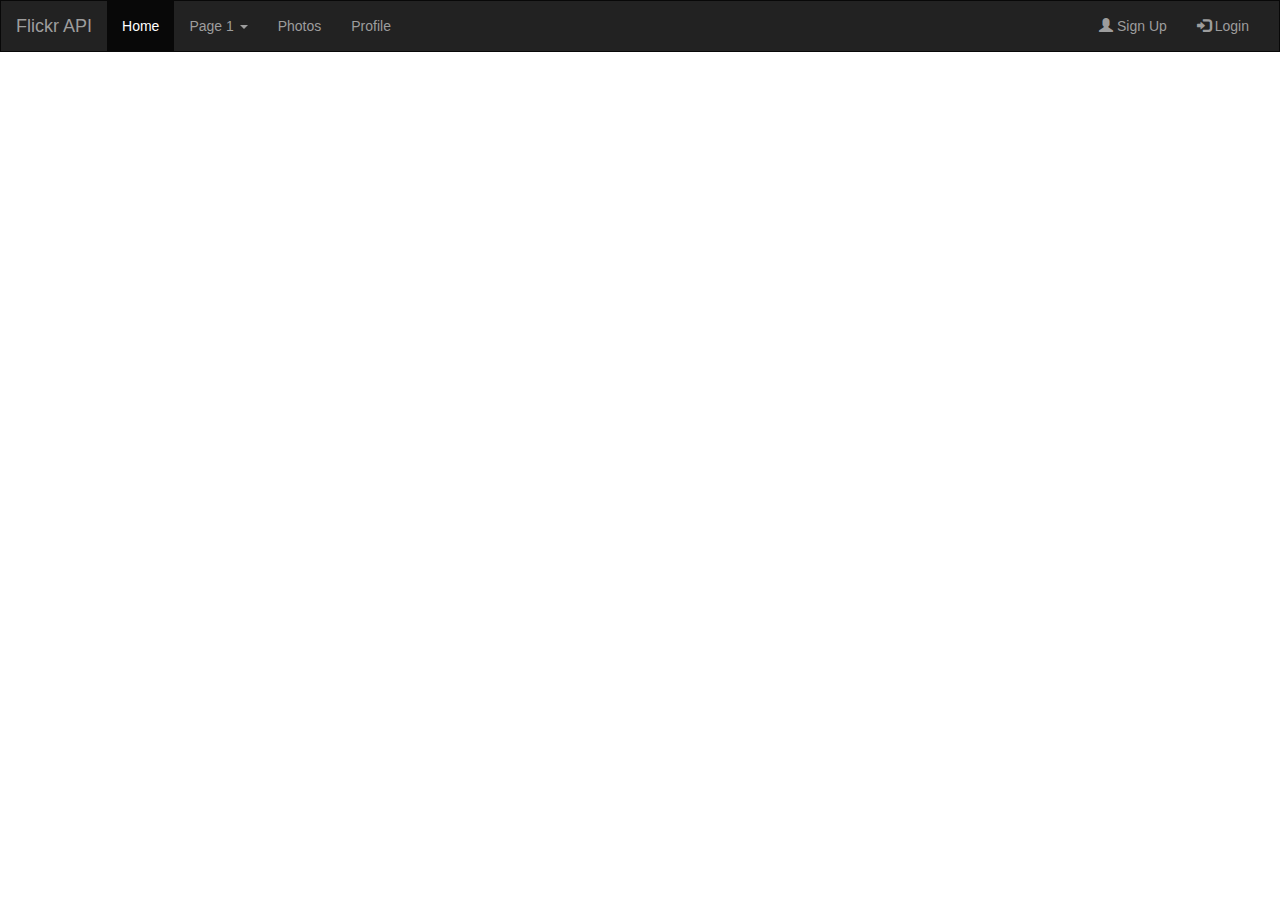
<file: index.html>
<!DOCTYPE html>
<html lang="en">
  <head>
    <meta charset="utf-8">
    <meta http-equiv="X-UA-Compatible" content="IE=edge">
    <meta name="viewport" content="width=device-width, initial-scale=1">
    <title>Flickr API Practice</title>


    <!-- Bootstrap -->
    <link rel="stylesheet" href="https://maxcdn.bootstrapcdn.com/bootstrap/3.3.5/css/bootstrap.min.css">
    <link rel="stylesheet" href="https://maxcdn.bootstrapcdn.com/font-awesome/4.4.0/css/font-awesome.min.css">
    <!-- Personal stylesheet -->
    <link rel="stylesheet" href="assets/css/main.css">

    <!-- HTML5 Shim and Respond.js IE8 support of HTML5 elements and media queries -->
    <!-- WARNING: Respond.js doesn't work if you view the page via file:// -->
    <!--[if lt IE 9]>
      <script src="https://oss.maxcdn.com/libs/html5shiv/3.7.2/html5shiv.js"></script>
      <script src="https://oss.maxcdn.com/libs/respond.js/1.4.2/respond.min.js"></script>
    <![endif]-->
  </head>
  <body>
    <header id="ajax">

    </header>

    <main>
      <div class="row">
        <div class="col-md-12">

        </div>
      </div>
    </main>


    <!-- jQuery (necessary for Bootstrap's JavaScript plugins) -->
    <script src="https://ajax.googleapis.com/ajax/libs/jquery/1.11.3/jquery.min.js"></script>
    <!-- Include all compiled plugins (below), or include individual files as needed -->
    <script src="https://maxcdn.bootstrapcdn.com/bootstrap/3.3.5/js/bootstrap.min.js"></script>
    <!-- Personal js file -->
    <script src="assets/js/header.js"></script>
  </body>
</html>
</file>
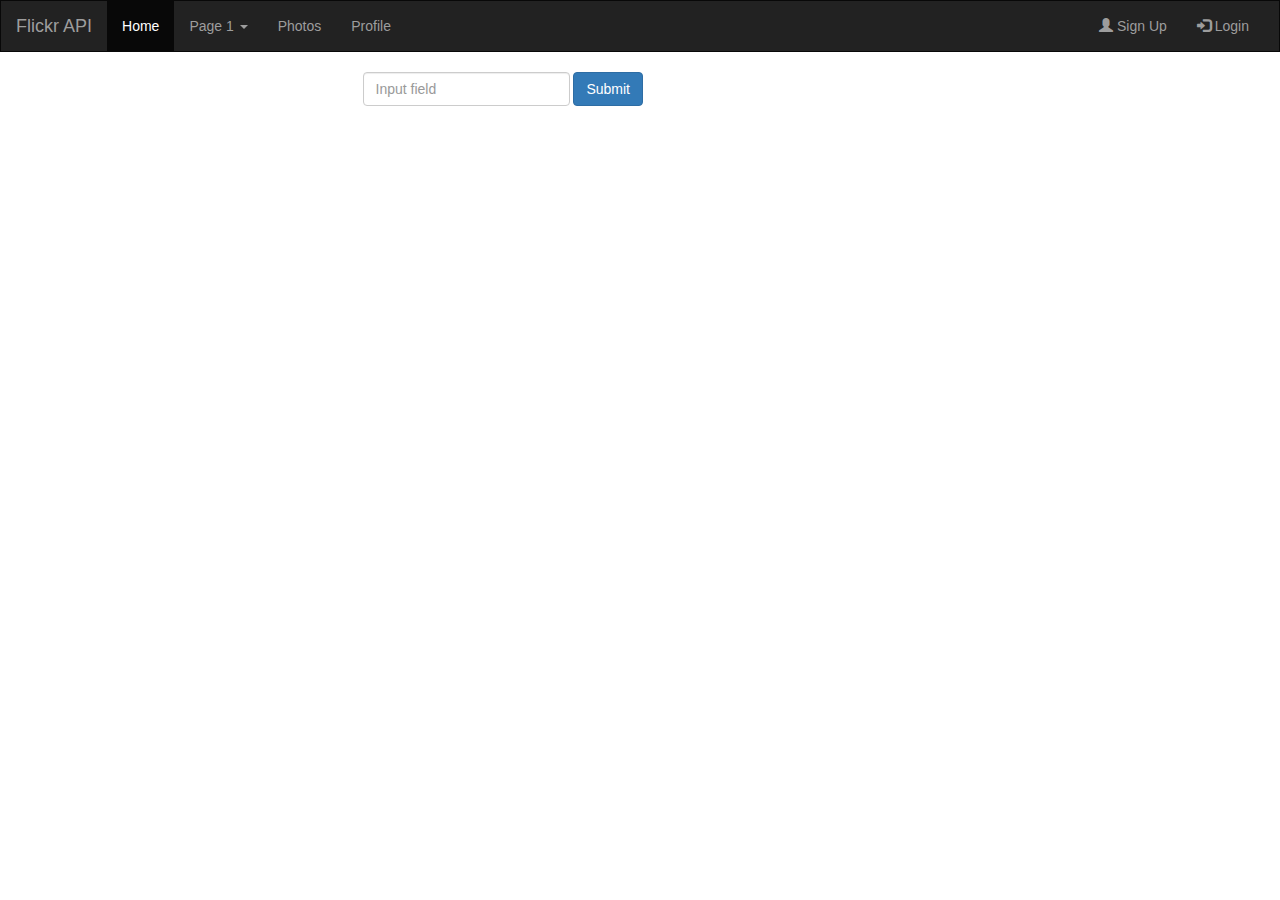
<file: photos.html>
<!DOCTYPE html>
<html lang="en">
  <head>
    <meta charset="utf-8">
    <meta http-equiv="X-UA-Compatible" content="IE=edge">
    <meta name="viewport" content="width=device-width, initial-scale=1">
    <title>Flickr API Practice</title>


    <!-- Bootstrap -->
    <link rel="stylesheet" href="https://maxcdn.bootstrapcdn.com/bootstrap/3.3.5/css/bootstrap.min.css">
    <link rel="stylesheet" href="https://maxcdn.bootstrapcdn.com/font-awesome/4.4.0/css/font-awesome.min.css">
    <!-- Personal stylesheet -->
    <link rel="stylesheet" href="assets/css/main.css">

    <!-- HTML5 Shim and Respond.js IE8 support of HTML5 elements and media queries -->
    <!-- WARNING: Respond.js doesn't work if you view the page via file:// -->
    <!--[if lt IE 9]>
      <script src="https://oss.maxcdn.com/libs/html5shiv/3.7.2/html5shiv.js"></script>
      <script src="https://oss.maxcdn.com/libs/respond.js/1.4.2/respond.min.js"></script>
    <![endif]-->
  </head>
  <body>
    <header id="ajax">

    </header>

    <main>
      <div class="container">
        <div class="row">
          <div class="col-md-6 col-md-offset-3">
            <form action="" method="POST" class="form-inline" role="form" id="search_flickr">
              <div class="form-group">
                <input type="text" class="form-control" id="photo_search" placeholder="Input field">
              </div>
              <button type="submit" class="btn btn-primary">Submit</button>
            </form>
          </div>
        </div>
      </div>
      <div class="container">
        <div class="row">
          <div class="col-md-12">
            <span class="photos">

            </span>
          </div>
        </div>
      </div>
    </main>


    <!-- jQuery (necessary for Bootstrap's JavaScript plugins) -->
    <script src="https://ajax.googleapis.com/ajax/libs/jquery/1.11.3/jquery.min.js"></script>
    <!-- Include all compiled plugins (below), or include individual files as needed -->
    <script src="https://maxcdn.bootstrapcdn.com/bootstrap/3.3.5/js/bootstrap.min.js"></script>
    <!-- Personal js file -->
    <script src="assets/js/header.js"></script>
    <script src="assets/js/photos.js"></script>
  </body>
</html>
</file>
<file: assets/css/main.css>
.navbar, .navbar-inverse {
  border-radius: 0px;
}

.searched_photos {
  margin: 30px;
  width: 100%;
  height: 100%;
  max-height: 300px;
  max-width: 300px;
  background-size: fit;
}

.inline_photos {
  float: left;
  text-align: center;
}

figcaption {
  margin-bottom: 30px;
  font-weight: bold;
}

.photos {
  width: 100%;
}
</file>
